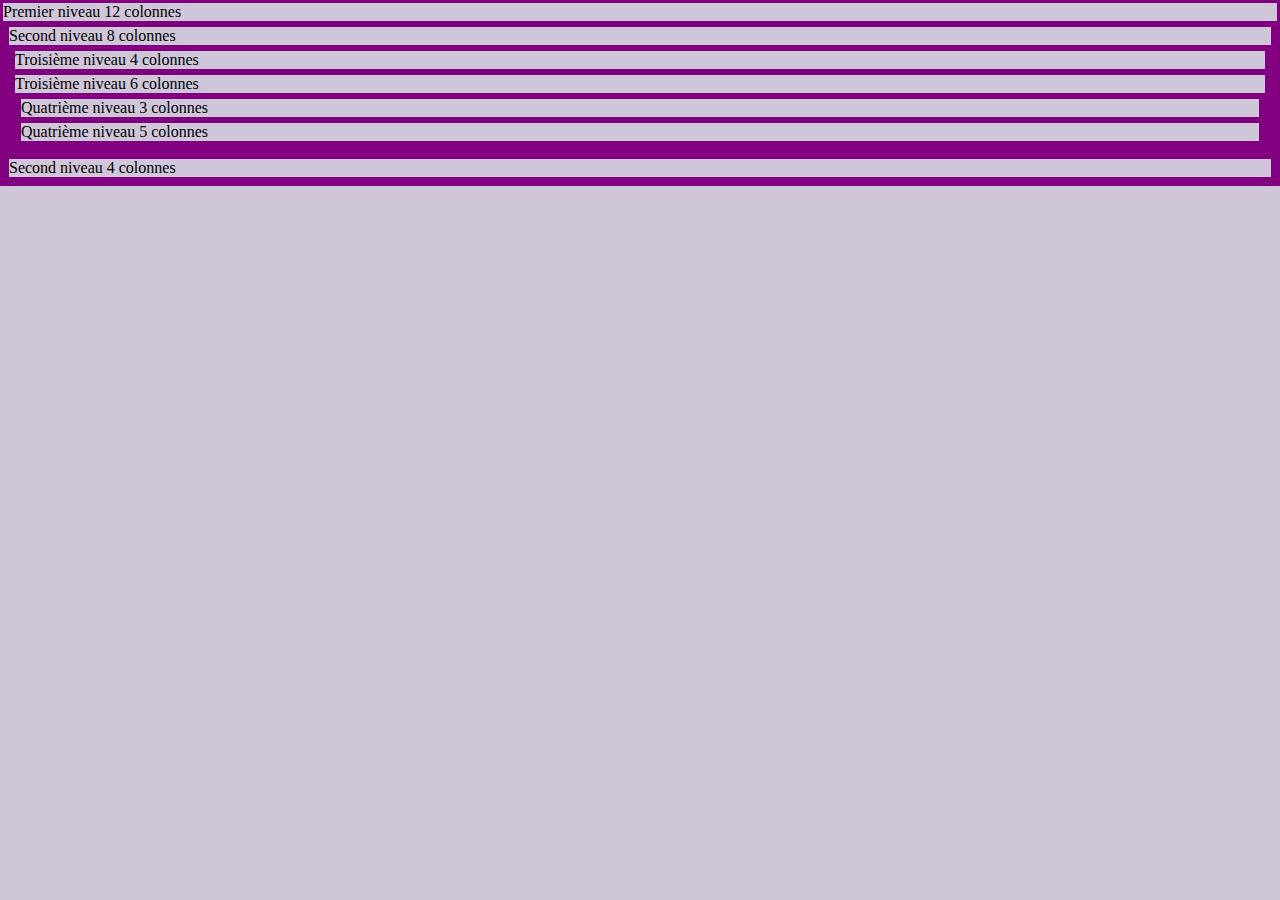
<file: Exercices/exo1.html>
<!DOCTYPE html>
<html lang="en">
<head>
    <meta charset="UTF-8">
    <meta name="viewport" content="width=device-width, initial-scale=1.0">
    <link rel="stylesheet" href="https://stackpath.bootstrapcdn.com/bootstrap/4.5.0/css/bootstrap.min.css" integrity="sha384-9aIt2nRpC12Uk9gS9baDl411NQApFmC26EwAOH8WgZl5MYYxFfc+NcPb1dKGj7Sk" crossorigin="anonymous">
    <link rel="stylesheet" href="exo1.css">
    <title>Document</title>
</head>
<body>
<!--     <div class="container">
        <div class="row1">
            <div class="col-12">premier niveau 12 colonnes</div>

                <div class="row2">
                    <div class="col-8"> second niveau 8 colonnes</div>

                        <div class="row3">
                            <div class="col-4"> troisième niveau 4 colonnes</div>
                            <div class="col-6">troisième niveau 6 colonnes</div>

                                <div class="row4">
                                    <div class="col-3">quatrième niveau 3 colonnes</div>
                                    <div class="col-5">quatrième niveau 5 colonnes</div>
                                </div>

                        </div>

                    </div>
                </div>
        </div>
    </div> -->
    
    <!-- correction de l'exercice -->
<div class="container-fluid justify-content-center">
    <div class="row">
        <div class="col-12">
            Premier niveau 12 colonnes
            <div class="row">
                <div class="col-8">
                    Second niveau 8 colonnes
                    <div class="row">
                        <div class="col-4"> Troisième niveau 4 colonnes
                        </div>
                        <div class="col-6 ml-auto">Troisième niveau 6 colonnes
                            <div class="row">
                                <div class="col-3">Quatrième niveau 3 colonnes</div>
                                <div class="col-5 mx-auto">Quatrième niveau 5 colonnes</div>
                            </div>
                        </div>
                    </div>
                </div>
                <div class="col-4">
                    Second niveau 4 colonnes
                </div>
            </div>
        </div>
    </div>
</div>
</body>
</html>
</file>
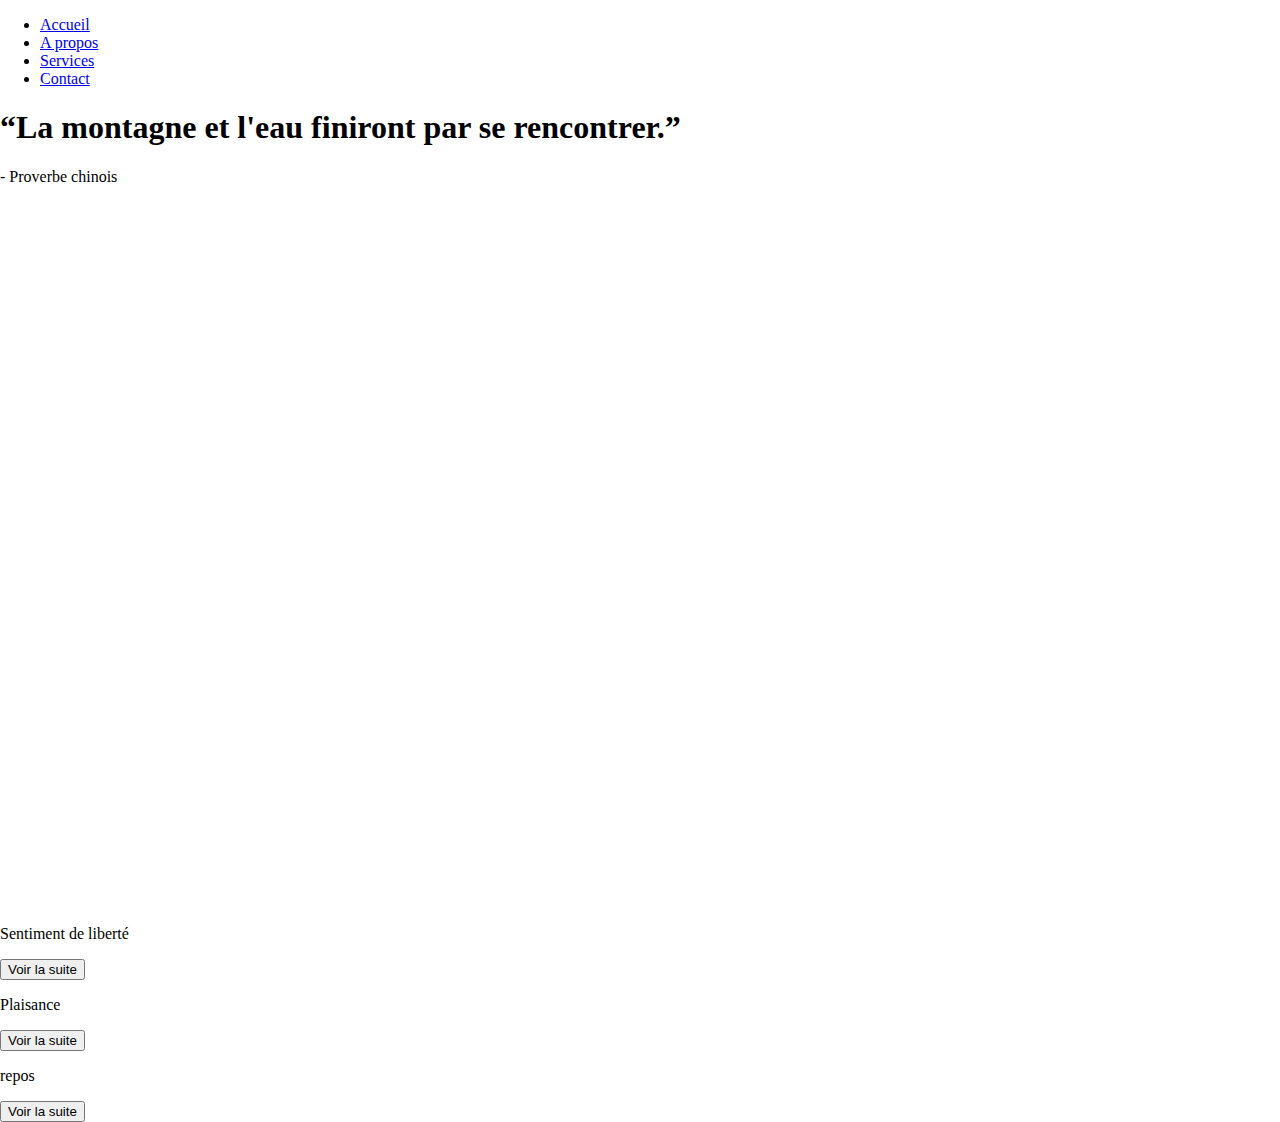
<file: Exercices/exo2.html>
<!doctype html>
<html lang="fr">
  <head>
    <!-- Required meta tags -->
    <meta charset="utf-8">
    <meta name="viewport" content="width=device-width, initial-scale=1, shrink-to-fit=no">

    <!-- Bootstrap CSS -->
    <link rel="stylesheet" href="https://stackpath.bootstrapcdn.com/bootstrap/4.5.0/css/bootstrap.min.css" integrity="sha384-9aIt2nRpC12Uk9gS9baDl411NQApFmC26EwAOH8WgZl5MYYxFfc+NcPb1dKGj7Sk" crossorigin="anonymous">
    <link rel="stylesheet" href="exo2.css">
    <title>Breathe</title>
  </head>
  
  <body>
      <div class="container-fluid">
          
          <nav class="navbar navbar-dark bg-dark nav justify-content-center">
            <ul class="nav">
                <li class="nav-item">
                  <a class="nav-link active" href="#">Accueil</a>
                </li>
                <li class="nav-item">
                  <a class="nav-link" href="#">A propos</a>
                </li>
                <li class="nav-item">
                  <a class="nav-link" href="#">Services</a>
                </li>
                <li class="nav-item">
                  <a class="nav-link disabled" href="#" tabindex="-1" aria-disabled="true">Contact</a>
                </li>
            </ul>
          </nav>

          <div class="jumbotron jumbotron-fluid">
            <div class="container-fluid">
              <h1 class="citation text-white">“La montagne et l'eau finiront par se rencontrer.”</h1>
              <p class="source citation text-white">- Proverbe chinois </p>
            </div>
          </div>

        <div class="row">
            <div class="col-xl-3 col-12">
                <p>Sentiment de liberté</p> 
                <button type="button" class="btn btn-primary">Voir la suite</button>
            </div>
            <div class="col-xl-3 mx-auto col-12">
                <p>Plaisance</p> 
                <button type="button" class="btn btn-secondary">Voir la suite</button>
            </div>
            <div class="col-xl-3 col-12">
                <p>repos</p>
                <button type="button" class="btn btn-success">Voir la suite</button>
            </div>
        </div>
        
      </div>
        
    </body>
</html>
</file>
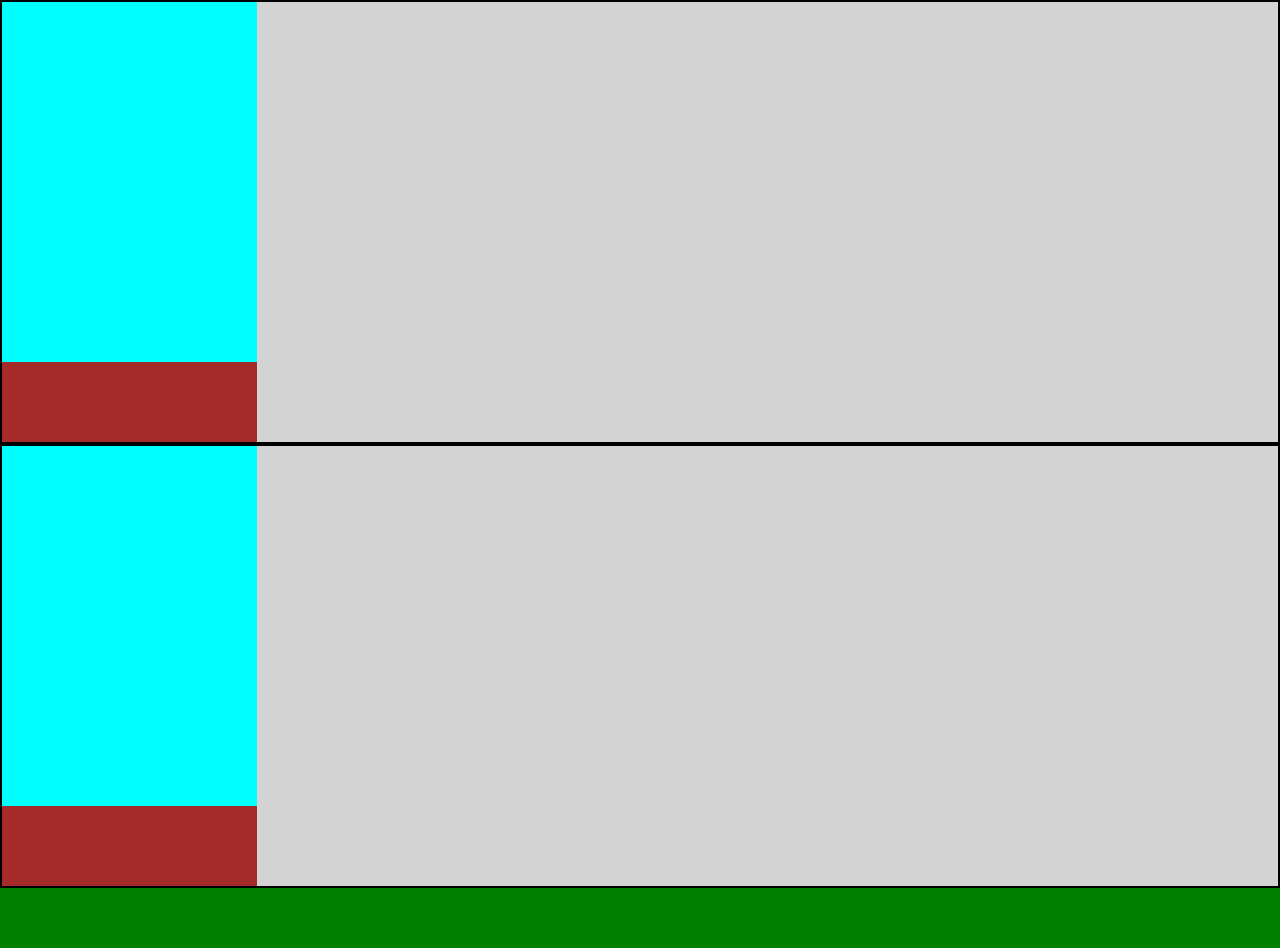
<file: Exercices/exo5.html>
<!-- Exercice immeubles -->
<!doctype html>
<html lang="en">
  <head>
    <meta charset="utf-8">
    <meta name="viewport" content="width=device-width, initial-scale=1, shrink-to-fit=no">
    <!-- Bootstrap CSS -->
    <link rel="stylesheet" href="https://stackpath.bootstrapcdn.com/bootstrap/4.5.0/css/bootstrap.min.css" integrity="sha384-9aIt2nRpC12Uk9gS9baDl411NQApFmC26EwAOH8WgZl5MYYxFfc+NcPb1dKGj7Sk" crossorigin="anonymous">
    <link rel="stylesheet" href="exo5.css">
    <title>Immeubles</title>
  </head>
  <body>

    <!-- Immeuble 1 -->
  <!--   <div class="container-fluid">
        <div class="immeuble1">
            <div class="row">
                <div class="col-6 bg-warning">
                    <p>immeuble 1</p>
                    <div class="row">
                        <div class="col-2">
                        <p>fenêtre</p>
                        </div>

                    </div>
                    </div>
                    

                       
                </div>
            </div>
        </div>
    </div> -->

    <!-- Bootstrap Building correction -->
    <!-- Immeuble 1 -->
    <div class="container-fluid">
        <div class="row justify-content-around align-items-end">
            <div class="col-xl-4 col-12">
                <div class="building">
                    <div class="row">
                        <div class="col-6">
                            <div class="window mx-auto my-4"></div>
                        </div>
                        <div class="col-6">
                            <div class="window mx-auto my-4"></div>
                        </div>
                        <div class="col-6">
                            <div class="window mx-auto my-4"></div>
                        </div>
                        <div class="col-6">
                            <div class="window mx-auto my-4"></div>
                        </div>
                        <div class="col-6">
                            <div class="window mx-auto my-4"></div>
                        </div>
                        <div class="col-6">
                            <div class="window mx-auto my-4"></div>
                        </div>
                        <div class="col-12">
                            <div class="door mx-auto"></div>
                        </div>
                    </div>
                </div>
            </div>
            <div class="col-xl-4 col-12"> 
                <!-- Ajouter col-12 permet la responsive sur petit écran -->
                <div class="building">
                    <div class="row">
                        <div class="col-6 col-sm-4">
                            <div class="window mx-auto my-4"></div>
                        </div>
                        <div class="col-6 col-sm-4">
                            <div class="window mx-auto my-4"></div>
                        </div>
                        <div class="col-6 col-sm-4">
                            <div class="window mx-auto my-4"></div>
                        </div>
                        <div class="col-6 col-sm-4">
                            <div class="window mx-auto my-4"></div>
                        </div>
                        <div class="col-6 col-sm-4">
                            <div class="window mx-auto my-4"></div>
                        </div>
                        <div class="col-6 col-sm-4">
                            <div class="window mx-auto my-4"></div>
                        </div>
                        <div class="col-6 col-sm-4">
                            <div class="door mx-auto"></div>
                        </div>
                    </div>
                </div>
            </div>

            

        </div>

        <div class="ground"></div>
    </div>






    <!-- Optional JavaScript -->
    <!-- jQuery first, then Popper.js, then Bootstrap JS -->
    <script src="https://code.jquery.com/jquery-3.5.1.slim.min.js" integrity="sha384-DfXdz2htPH0lsSSs5nCTpuj/zy4C+OGpamoFVy38MVBnE+IbbVYUew+OrCXaRkfj" crossorigin="anonymous"></script>
    <script src="https://cdn.jsdelivr.net/npm/popper.js@1.16.0/dist/umd/popper.min.js" integrity="sha384-Q6E9RHvbIyZFJoft+2mJbHaEWldlvI9IOYy5n3zV9zzTtmI3UksdQRVvoxMfooAo" crossorigin="anonymous"></script>
    <script src="https://stackpath.bootstrapcdn.com/bootstrap/4.5.0/js/bootstrap.min.js" integrity="sha384-OgVRvuATP1z7JjHLkuOU7Xw704+h835Lr+6QL9UvYjZE3Ipu6Tp75j7Bh/kR0JKI" crossorigin="anonymous"></script>
  </body>
</html>
</file>
<file: Exercices/exo1.css>
body, html{
    margin: 0;
    padding: 0;
    background-color: #cfc6d9;
}
/*.row1{
    border: solid 3px #e1f16b;
}
.row2{
    border: solid 3px #e1f16b;
}
.row2, .col-4{
    justify-content: flex-end;
}
.row3{
    border: solid 3px #e1f16b;
}
.row4{
    border: solid 3px #e1f16b;
}*/
.row, .col-4, .col-8, .col-6, .col-3, .col-5{
    border: solid purple 3px;
}
</file>
<file: Exercices/exo2.css>
body, html{
    margin: 0;
    padding: 0;
    box-sizing: border-box;
}
.jumbotron, .jumbotron-fluid{
    background: url("https://images.unsplash.com/photo-1501785888041-af3ef285b470?ixlib=rb-1.2.1&ixid=eyJhcHBfaWQiOjEyMDd9&auto=format&fit=crop&w=1050&q=80") center center;
    background-size: cover;
    height: 50em;
}
</file>
<file: Exercices/exo5.css>
/* Exercice immeubles*/
*{
    margin: 0;
    padding: 0;
}
/*.col-2{
    border: solid 1px purple;
}*/

/* Correction*/
.window {
    height: 60px;
    width: 20%;
    background-color: aqua;
    

}

.door {
    height: 80px;
    width: 20%;
    background-color: brown;
    
}

.building {
    border: 2px solid;
    background-color: lightgrey;
}

.ground {
    background-color: green;
    height: 60px;

}
.col-12{
    border: none;
}
</file>
